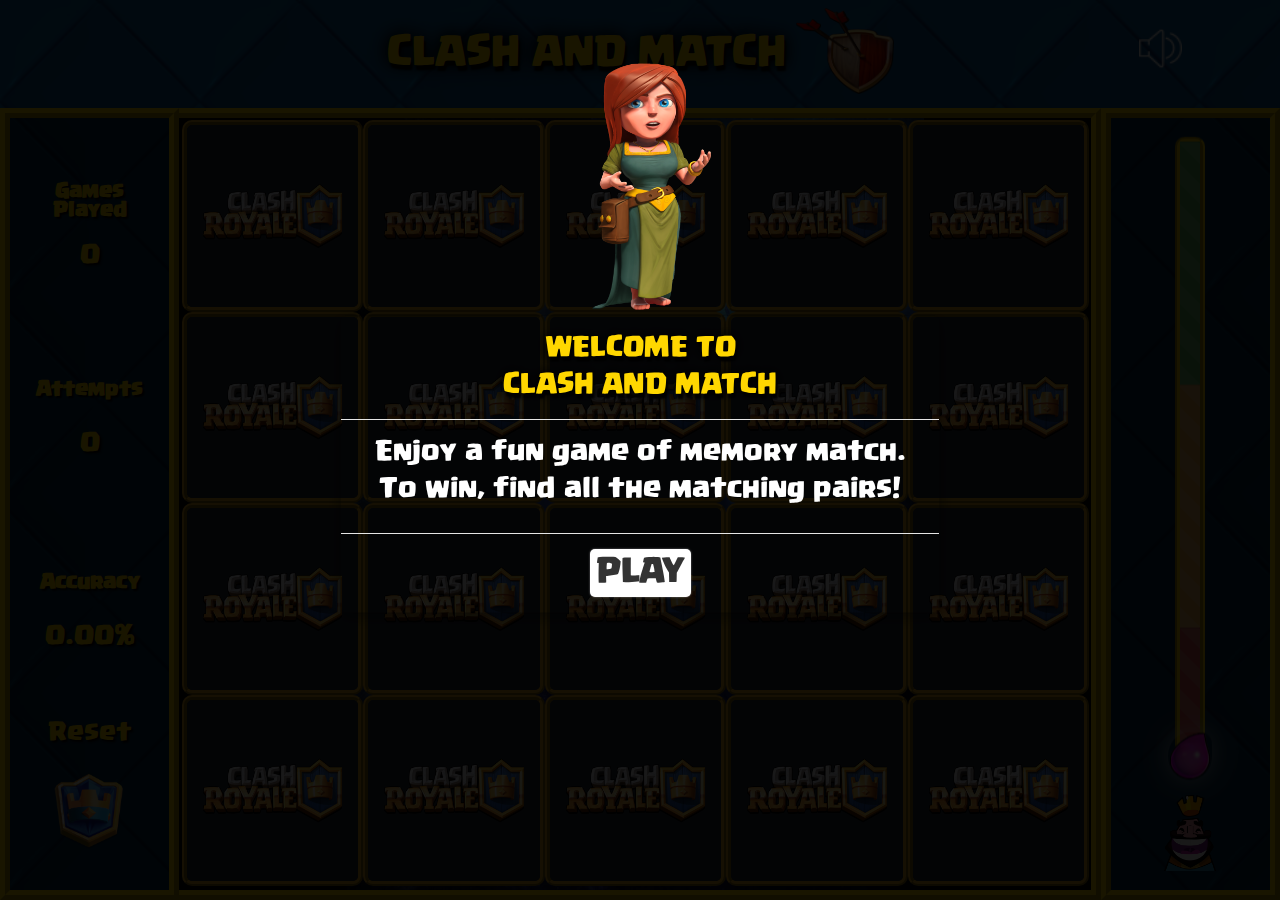
<file: index.html>
<!doctype html>
<html lang="en">
<head>

        <title>Clash & Match</title>
        <meta charset="UTF-8">
        <meta name="viewport" content="width=device-width, user-scalable=no, initial-scale=1.0, maximum-scale=1.0, minimum-scale=1.0">
        <meta http-equiv="X-UA-Compatible" content="ie=edge">
    <!-- ==============================================
    Favicons
    =============================================== -->

        <link rel="shortcut icon" href="images/logo4.png">
    <!-- ==============================================
    CSS
    =============================================== --> 
    <link rel="stylesheet" href="https://maxcdn.bootstrapcdn.com/bootstrap/3.3.7/css/bootstrap.min.css">
    
    <script src="https://ajax.googleapis.com/ajax/libs/jquery/3.3.1/jquery.min.js"></script>
    <script src="https://maxcdn.bootstrapcdn.com/bootstrap/3.3.7/js/bootstrap.min.js"></script>
   
        <link rel="stylesheet" type="text/css" href="style.css">  
        <script type="text/javascript" src="main.js"></script>
</head>
<body>
    <div id="intro_modal" class="modal fade" role="dialog" style="display: flex">
        <img class="intro-image" src="images/npc.png">
        <div class="modal-dialog intro-dialog">
            <div class="modal-content intro-content">
                <div class="modal-header intro-header">
                    <h2 class="modal-title intro-title text-center ">WELCOME TO<br>CLASH AND MATCH</h2>  
                </div>
                <div class="botum">
                    <div class="modal-body intro-body">
                        <p class=" text-center ">Enjoy a fun game of memory match.<br>To win, find all the matching pairs!</p>
                        
                    </div>
                    <div class="modal-footer intro-footer text-center ">
                        <button id="playBtn" type="button" class="playBtn" data-dismiss="modal">PLAY</button>
                    </div> 
                </div>
            </div>
        </div>         
    </div>

    <div id="winModal" class= " modal fade" role="dialog">
        <div class="image-container2">
            <img class="win-image win-image3" src="images/winChar.png">
        </div>
        <div class="modal-dialog win-dialog">
            <div class="modal-content win-content">
                <div id="win-head" class="modal-header win-header">
                    <!-- <h2 class="modal-title win-title text-center ">CONGRATULATION<br>YOU WIN!</h2>   -->
                </div>
                <div class="botum">
                    <div class="modal-body win-body">
                        <h2 class="modal-title win-title text-center ">CONGRATULATIONS<br>YOU WIN!</h2>
                    </div>
                    <div class="modal-footer win-footer text-center ">
                        <button id="playAgain" type="button" class="playAgain" data-dismiss="modal">PLAY AGAIN</button>
                    </div>                    
                </div>
            </div>
        </div> 
        <div class="image-container">
                <img class="win-image win-image1" src="images/Blue_King.png">
                <img class="win-image win-image2" src="images/winKnight.png">
        </div>        
    </div>
    <div id="loseModal" class= " modal fade" role="dialog">
            <div class="image-container2">
                <img class="lose-image lose-image3" src="images/kingCry.png">
            </div>
            <div class="modal-dialog lose-dialog">
                <div class="modal-content lose-content">
                    <div class="modal-header lose-header">
                        <!-- <h2 class="modal-title lose-title text-center ">CONGRATULATION<br>YOU WIN!</h2>   -->
                    </div>
                    <div class="botum">
                        <div class="modal-body lose-body">
                            <h2 class="modal-title lose-title text-center ">YOU LOST!<br>BETTER LUCK NEXT TIME</h2>
                        </div>
                        <div class="modal-footer lose-footer text-center ">
                            <button id="playAgain" type="button" class="playAgain" data-dismiss="modal">PLAY AGAIN</button>
                        </div>                    
                    </div>
                </div>
            </div> 
            <div class="image-container">
                    <img class="lose-image lose-image1" src="images/kingAngry.png">
                    <img class="lose-image lose-image2" src="images/kingAngry.png">
            </div>        
        </div>
        
    <header class="head-container banner">
        <div class="bannerContainer">
            <!-- <div class="logo">
                <img class="logo-img" src="images/logo2.png">
            </div> -->
            <div class="title">
                <div class="title-container">
                    <p class="game-title">CLASH AND MATCH</p>
                </div>
                <!-- <div class="flag-container">
                    <img class="flag" src="images/flag.jpg">
                </div> -->
            </div>
            <div class="logo logo-right">
                <img class="logo-img" src="images/logo2.png">
            </div>

                    <!-- AUDIO -->
        <audio id="background-music">
            <source src="sounds/battle_music.mp3" type="audio/mpeg">
        </audio>
        <audio id="background-music2">
            <source src="sounds/reset.mp3" type="audio/mpeg">
        </audio>
        <audio id="background-music3">
                <source src="sounds/gold.mp3" type="audio/mpeg">
        </audio>        
        <audio id="background-music4">
                <source src="sounds/barb_king.mp3" type="audio/mpeg">
        </audio>
        <audio id="background-music5">
            <source src="sounds/pop.mp3" type="audio/mpeg">
        </audio>
        <audio id="background-win">
                <source src="sounds/game_win.mp3" type="audio/mpeg">
        </audio>
        <div id="my_audio">
            <div id="sound_toggle" class="speaker play" ></div>
        </div>
        </div>

    </header>

    <aside class="game-info">
        <div class="infoContainer">
            <div class="games-played">
                <div class="label">Games<br>Played</div>
                <div class="value"></div>
            </div>
            <div class="attempts">
                <div class="label">Attempts</div>
                <div class="value"></div>
            </div>
            <div class="accuracy">
                <div class="label">Accuracy</div>
                <div class="accuracyValue"></div>
            </div>
            <div class="reset disable">
                <div class="reset-title">Reset</div>
                <img id="reset-game" src="images/logo.png"/>
            </div>
        </div>
        
    </aside>

    <section class="game-area board-img">
    </section>

    <div class="extras-area-portrait">
        <div class="king-container-portrait">
            <div class="kingAngry-portrait hide">
                <img class="angry-portrait" src="images/kingAngry.png">
            </div> 
            <div class="kingCry-portrait hide">
                <img class="cry-portrait" src="images/kingCry.png">
            </div>      
            <div class="kingHappy-portrait">
                <img class="happy-portrait" src="images/kingHappy.png">
            </div>                        
        </div>
        <div class="progress-portrait">
            <div class="progress-bar progress-bar-danger progress-bar-striped barDanger-portrait" style="width: 20%">
                <div class="elixir-container-portrait">
                        <img class="elixir-portrait" src="images/elixir_big_icon.png">
                </div>    
            </div>
            <div class="progress-bar progress-bar-warning progress-bar-striped barWarning-portrait" style="width: 40%">
            </div>
            <div class="progress-bar progress-bar-success progress-bar-striped barSuccess-portrait" style="width: 40%">
            </div>
        </div>
    </div>

    <div class="extras-area-landscape">
        <div class="progress-landscape">
            <div class="progress-bar progress-bar-danger progress-bar-striped barDanger-landscape" style="height: 20%">
                <div class="elixir-container-landscape">
                    <img class="elixir-landscape" src="images/elixir_big_icon.png">
                </div>    
            </div>
            <div class="progress-bar progress-bar-warning progress-bar-striped barWarning-landscape" style="height: 40%"> </div>
            <div class="progress-bar progress-bar-success progress-bar-striped barSuccess-landscape" style="height: 40%"></div>
        </div>
        <div class="king-container-landscape">
                <div class="kingAngry-landscape hide">
                    <img class="angry-landscape" src="images/kingAngry.png">
                </div> 
                <div class="kingCry-landscape hide">
                    <img class="cry-landscape" src="images/kingCry.png">
                </div>      
                <div class="kingHappy-landscape">
                    <img class="happy-landscape" src="images/kingHappy.png">
                </div>                        
            </div>
    </div>
</body>
</html>
</file>
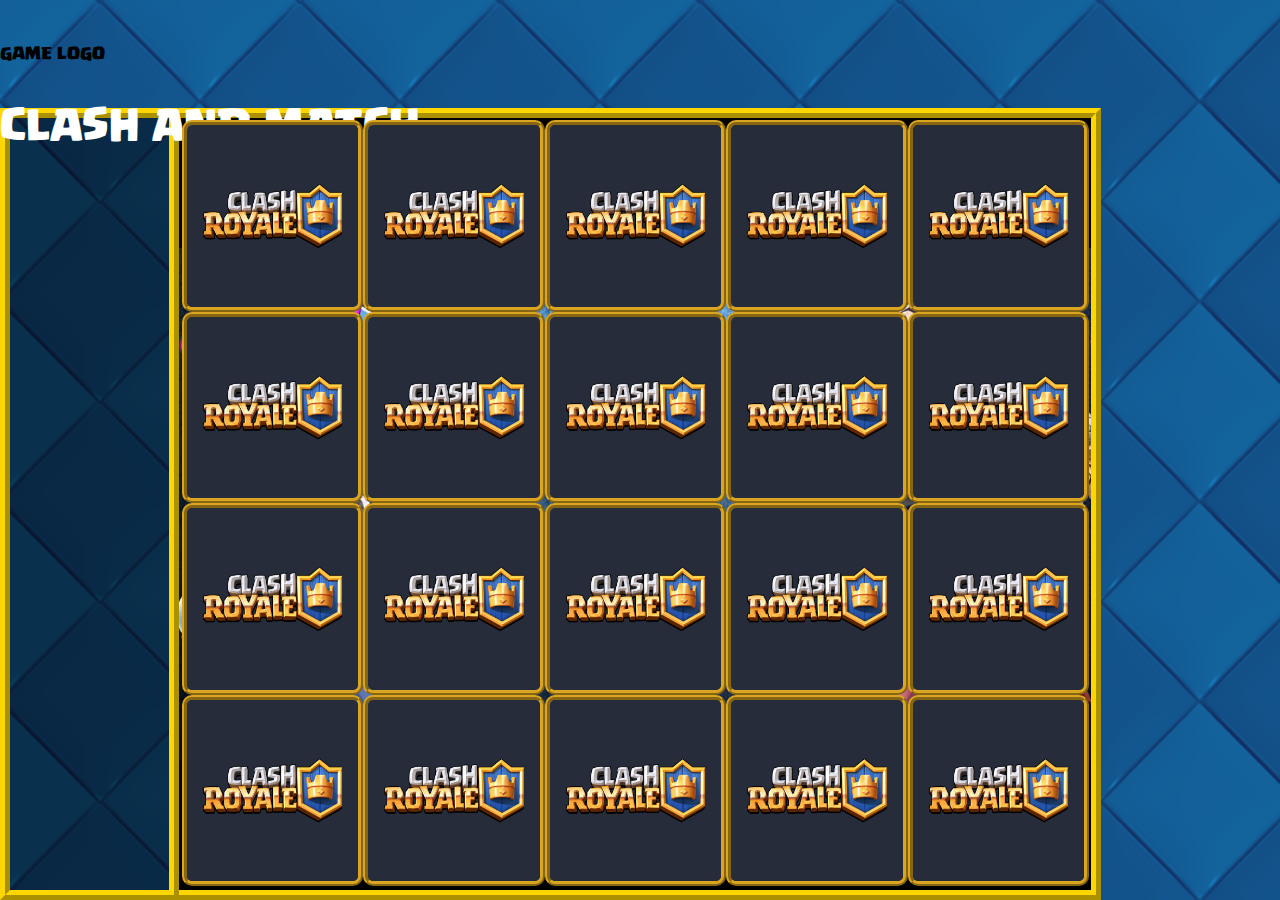
<file: about.html>
<!doctype html>
<html lang="en">
<head>
    <title>About Game Creator</title>
    <script src="https://ajax.googleapis.com/ajax/libs/jquery/3.3.1/jquery.min.js"></script>
    <script type="text/javascript" src="main.js"></script>
    <link rel="stylesheet" type="text/css" href="style.css">

</head>
<body>
<header class="head-container">
    <div class="logo">GAME LOGO</div>
    <div class="title">CLASH AND MATCH</div>
    <div class="about-me">Picture/porfolio link/game description/skills needed</div>
</header>
<aside class="game-info">
</aside>
<section class="game-area">
</section>
</body>
</html>
</file>
<file: style.css>
@font-face {
    font-family: Clash;
    src: url("fonts/Supercell-magic-webfont.ttf");
}

* {
    box-sizing: border-box;
}

body {
    margin: 0;
    font-size: 0;
    width: 100vw;
    height: 100vh;
    overflow-x: hidden;
    background-image: url("images/board-background.png");
    background-repeat: no-repeat;
    background-size: cover; 
    font-family: Clash;
}

#intro-modal {
    display: flex;
}

.modal-open .modal {
    justify-content: center;
}

.intro-dialog {
    height: 40%;
    top: 35%;
    margin: 0;
}

.intro-image {
    height: 30%;
    top: 5%;
    background-repeat: no-repeat;
    background-size: contain; 
    position: absolute;
}

.intro-title, .lose-title {
    color: gold;
    text-shadow: 2px 5px 2px black, 0 0 15px black, 0 0 12px black;
}

.intro-header h2 {
    font-size: 2vw;
}

.intro-content, .lose-content {
    background: transparent;
    margin: 0 auto;
}


.intro-body p {
    font-size: 2vw;
    color: white;
}

.intro-footer, .lose-footer {
    display: flex;
    justify-content: center;
}

.modal-backdrop.in {
    opacity: 0.9;
    background: black
}

.modal-footer .playBtn {
    border-radius: 5px;
    background: #fff;
    cursor: pointer;
    border: none;
    box-shadow: 0 0 2px rgba(255,2525,255, 0.5);
    animation: pulse 1.5s infinite;
    -webkit-animation: pulse 1.5s infinite;
    font-size: 2.5vw;
    text-align: center;
    letter-spacing: -1px;
}

.modal-footer .playBtn:hover {
  -webkit-animation: none;
}

.head-container {
    height: 12vh;
    position: relative;
    font-family: Clash;
}

.bannerContainer {
    height: 100%;
    display: flex;
    justify-content: center;
    align-items: center;
}

.banner {
    background-position: center;
}

.logo, .title {
    display: inline-block;
    font-size: 1rem;
}

.logo {
    display: flex;
    align-items: center;
    height: 100%;
}

.logo-img {
    position: relative;
    /* left: 50%;
    top: 6%; */
    height: 80%;
    position: relative;
    bottom: 3px;
}

.title {
    font-size: 40px;
    color: white;
    position: relative;
    vertical-align: top;
    font-family: Clash;
    display: flex;
    flex-direction: column;
    justify-content: center;
    margin-right: 10px;
}

.title-container {
    display: flex;
    justify-content: center;
    align-items: center;
}

.game-title {   
    color: gold;
    text-align: center;
    text-shadow: 2px 5px 2px black, 0 0 15px black, 0 0 20px black;
    font-size: 3vw;
    position: relative;
    font-family: Clash;
    margin: 0;
}

.flag {
    width: 100%;
    background-repeat: no-repeat;
    background-size: contain;
    position: relative;
}

.flag-container {
    position: absolute;
    width: 100%;
    height: 100%;
}

.logo-right {
    right: 10px;
}

#my_audio {
    height: 100%
}

.speaker {
    display: flex;
    position: absolute;
    height: 100%;
    right: 0;
    top: 25%;
}

.play {
    background: url("images/speaker.png");
    background-repeat: no-repeat;
    background-size: contain;
    height: 40%;
    width: 11%;
}

.mute {
    background: url("images/speakerOff.png");
    background-repeat: no-repeat;
    background-size: contain;
    height: 45%;
    width: 11%;
}

.elixir-container-landscape {
    height: 100%;
    z-index: 100;
    display: flex;
    flex-direction: row;
    align-items: flex-end;
    justify-content: center;
    -ms-transform: rotate(180deg); /* IE 9 */
    -webkit-transform: rotate(180deg); /* Safari */
    transform: rotate(180deg);
}

.elixir-landscape {
    width: 3.5vw;
    max-height: 6vh;
    bottom: -25%;
    position: absolute;
    border-radius: 50% 25% 50% 50%;
    border: none;
    box-shadow: 0 0 20px rgba(255,2525,255, 0.3), 0 0 30px rgba(255,2525,255, 0.3);
    animation: pulse 1.5s infinite;
    -webkit-animation: pulse 1.5s infinite;
}

.extras-area-portrait .progress-portrait {
    height: 30px;
    margin-bottom: 0;
    border: 5px ridge gold;
    border-radius: 10px;
}

.extras-area-landscape .progress-landscape {
    width: 30px;
    margin-bottom: 0;
    border: 5px ridge gold;
    border-radius: 10px;
}

.kingHappy-landscape, .kingCry-landscape {
    height: 100%;
    width: 100%;
    z-index: 100;
    display: flex;
    flex-direction: row;
    justify-content: center;
    align-items: center;
}

.kingAngry-landscape {
    height: 100%;
    width: 100%;
    display: flex;
    flex-direction: row;
    justify-content: center;
    align-items: flex-start;
}

.kingCry-portrait .cry-portrait, .kingHappy-portrait .happy-portrait {
    height: 80%;
}

.kingCry-landscape .cry-landscape, .kingHappy-landscape .happy-landscape {
    height: 100%;
    max-width: 6vw;
}

.kingAngry-landscape .angry-landscape {
    height: 100%;
    max-width: 6vw;
}

.game-info, .game-area, .extras-area-portrait, .extras-area-landscape {
    display: inline-block;
    font-size: 1rem;
    color: gold;
    text-align: center;
    text-shadow: 2px 2px 2px black;
}

.game-info {
    width: 14vw;
    height: 88vh;
    font-size: 2vw;
    vertical-align: top;
    border: 10px ridge gold;
    background-color: rgba(0,0,0, 0.5);
    font-family: Clash;
}

.label {
    position: relative;
    top: 15%;
    color: gold;
}

.reset-title {
    font-size: 1.85vw;
}

.games-played {
    width: 100%;
    height: 20%;
    display: flex;
    flex-direction: column;
    justify-content: space-around;
    font-family: Clash;
}

.infoContainer {
    height: 100%;
    display: flex;
    flex-direction: column;
    justify-content: space-around;
}

.attempts {
    width: 100%;
    height: 20%;
    display: flex;
    flex-direction: column;
    justify-content: space-around;
    position: relative;
    font-family: Clash;
}

.accuracy {
    width: 100%;
    height: 20%;
    display: flex;
    flex-direction: column;
    justify-content: space-around;
    position: relative;
    font-family: Clash;
}

.value {
    position: relative;
}

.accuracyValue {
    position: relative;
}

.reset {
    width: 100%;
    height: 20%;
    position: relative;
    cursor: pointer;
    display: flex;
    flex-direction: column;
    justify-content: center;
}

#reset-game {
    background-size: contain;
    max-height: 50%;
    position: relative;
    margin: auto;
}

.game-area {
    width: 72vw;
    height: 88vh;
    border: 10px ridge gold;
    border-left: none;
}

.board-img {
    background-repeat: no-repeat;
    background-size: contain;
    background-position: center;
    background-color: black;
}

.card {
    position: relative;
    width: 19.9%;
    height: 24.8%;
    left: 0.3%;
    top: 0.3%;
    float: left;
    margin: 0;
    cursor: pointer;
    transition: all 0.5s ease;
    transform-style: preserve-3d;
}

.back-img:hover {
    transition: 0.5s ease;
    transform: scale(0.9);
}

.front {
    -webkit-backface-visibility: hidden;
    -moz-backface-visibility: hidden;
    backface-visibility: hidden;
    -webkit-transform: rotateY(180deg);
    transform: rotateY(180deg);
    height: 100%;
    display: flex;
    justify-content: center;
    position: relative;
}

.front-img{
    height: 100%;
    max-width: 15vw;    
    top: 0;
    left: 0;
}

.back{
    position: absolute;
    -webkit-backface-visibility: hidden;
    -moz-backface-visibility: hidden;
    backface-visibility: hidden;
    width: 100%;
    height: 100%;
    top: 0;
    left: 0;
}

.backClear {
    transition: 0.3s ease;
    opacity: 0;
}

.back-img{
    width: 100%;
    height: 100%;
    top: 0;
    left: 0;
    border: 5px ridge goldenrod; 
    border-radius: 10px;
}

.extras-area-portrait, .extras-area-landscape {
    width: 14vw;
    height: 88vh;
    border: 10px ridge gold;
    background-color: rgba(0,0,0, 0.5);
}

.shadow {
    box-shadow: 10px 10px 20px black;
}

.rotate {
    -webkit-transform: rotateY(180deg) ;
    /* -moz-transform: rotateY(180deg); */
    transform: rotateY(180deg) ;
}

.hide {
    display: none;
}

.win-dialog {
    width: 50%;
    height: 25%;
    margin: 0 auto;
}

.image-container2 {
    height: 28%;
    display: flex;
    flex-direction: row;
    justify-content: space-around;
    margin-top: 4%;
}

.image-container {
    height: 28%;
    display: flex;
    flex-direction: row;
    justify-content: center;
}

.win-image {
    height: 100%;
    top: 5%;
    background-repeat: no-repeat;
    background-size: contain; 
    margin: 0 10%;
}

.win-title {
    color: gold;
    text-shadow: 2px 5px 2px black, 0 0 15px black, 0 0 12px black;
}

.win-body h2 {
    font-size: 2vw;
}

.win-content {
    height: 90%;
    background: transparent;
}


.win-body p {
    font-size: 2vw;
    color: white;
}

.win-footer {
    display: flex;
    justify-content: center;
}

.modal-backdrop.in {
    opacity: 0.9;
    background: black
}

.modal-footer .playAgain {
    border-radius: 5px;
    background: #fff;
    cursor: pointer;
    border: none;
    box-shadow: 0 0 2px rgba(255,2525,255, 0.5);
    animation: pulse 1.5s infinite;
    -webkit-animation: pulse 1.5s infinite;
    font-size: 2.5vw;
    text-align: center;
    letter-spacing: -1px;
}

.modal-footer .playAgain:hover {
    -webkit-animation: none;
}

.lose-body h2 {
    font-size: 2vw;
}

.lose-content .lose-header {
    padding: 0;
}

.lose-dialog {
    margin: 0 auto;
}

.lose-image {
    height: 100%;
    margin: 0 10%;
}

.extras-area-portrait {
    display: inline-flex;
    flex-direction: row; 
    justify-content: space-around;
    align-items: center;
    vertical-align: top;
}

.king-container-portrait {
    height: 100%;
}

.king-container-landscape {
    height: 10%;
}

.extras-area-landscape {
    display: inline-flex;
    flex-direction: column; 
    justify-content: space-around;
    align-items: center;
    vertical-align: top;
}

.progress-portrait {
    width: 80%;
}

.progress-landscape {
    height: 80%;
    -ms-transform: rotate(180deg); /* IE 9 */
    -webkit-transform: rotate(180deg); /* Safari */
    transform: rotate(180deg);
}

.barSuccess-landscape, .barWarning-landscape, 
.barDanger-landscape {
    width: 100%
}

.disable {
    cursor: not-allowed;
}

.errorShake{
    animation: shake 0.82s cubic-bezier(.36,.07,.19,.97) both;
    transform: translate3d(0, 0, 0);
}

/* Game animations */

@keyframes shake {
10%, 90% {
    transform: translate3d(-1px, 0, 0);
}

20%, 80% {
    transform: translate3d(2px, 0, 0);
}

30%, 50%, 70% {
    transform: translate3d(-4px, 0, 0);
}

40%, 60% {
    transform: translate3d(4px, 0, 0);
}
} 

@keyframes pulse {
0% {
    transform: scale(.9);
}
70% {
    transform: scale(1);
    box-shadow: 0 0 0 15px rgba(255,255,255, 0);
}
    100% {
    transform: scale(.9);
    box-shadow: 0 0 0 0 rgba(255,255,255, 0);
}
}

/* PORTRAIT */

@media (orientation: landscape) {
    .extras-area-portrait {
        display: none;
    }
}

/* PORTRAIT */

@media  (orientation: portrait) {

.intro-dialog {
    top: 40%;
}

.intro-image {
    height: 25%;
    top: 10%;
    background-repeat: no-repeat;
    background-size: contain; 
    position: absolute;
}

.intro-header h2 {
    font-size: 2vh
}

.modal-content #win-head {
    padding: 0;
}


.intro-body p {
    font-size: 2vw;
}

.modal-footer .playBtn {
    font-size: 2.5vh;
}

.modal-footer .playAgain {
    font-size: 2.5vh;
}

.lose-body h2 {
    font-size: 2vh
}

.intro-image {
    height: 25%;
    top: 10%;
    background-repeat: no-repeat;
    background-size: contain; 
    position: absolute;
}

.logo-img {
    position: relative;
    height: 60%;
    position: relative;
}

.game-title {
    font-size: 5vw;
}

.game-info {
    height: 10vh;
    width: 100%;
    border-bottom: none;
    font-size: 3vw;
}

.infoContainer {
    height: 100%;
    background-color: rgba(0,0,0, 0.5);
    display: flex;
    flex-direction: row;
    font-family: Clash;
}

.games-played {
    height: 100%;
}

.attempts {
    height: 100%;
}

.accuracy {
    height: 100%;
}

.reset-title {
    font-size: 3vw;
}

.reset {
    height: 100%;
    position: relative;
    cursor: pointer;
    display: flex;
    flex-direction: column;
    justify-content: center;
}

#reset-game {
    position: relative;
    margin: 0 auto;
}

.game-area{
    width: 100vw;
    height: 65vh;
    border-left: 10px ridge gold;
}

.card {
    width: 19.9%;
    height: 24.8%;
    left: 0.3%;
    top: 0.3%;
}

.front {
    display: flex;
    justify-content: center;
    align-items: center;
}

.front-img{
    max-height: 14vh;
    width: 100%;
    top: 0;
    left: 0;
}

.extras-area-portrait {
    width: 100vw;
    height: 10vh;
    border-top: none;
} 

.win-dialog {
    height: 25%;
}

.win-body h2 {
    font-size: 2vh
}

.image-container2 {
    height: 25%;
    display: flex;
    flex-direction: row;
    justify-content: space-around;
    margin-top: 20%;
}

.image-container {
    height: 25%;
    width: 100%;
    display: flex;
    flex-direction: row;
    justify-content: center;
}

.win-image {
    height: 100%;
    top: 5%;
    background-repeat: no-repeat;
    background-size: contain; 
    /* position: absolute; */
    margin: 0 10%;
}

.lose-dialog {
    height: 15%;
    display: flex;
    flex-direction: column;
    justify-content: center;

}

.lose-body h2 {
    font-size: 2vh
}

.lose-container2 {
    height: 25%;
    width: 100%;
    display: flex;
    flex-direction: row;
    justify-content: space-around;
    margin-top: 20%;
}

.lose-container {
    height: 25%;
    width: 100%;
    display: flex;
    flex-direction: row;
    justify-content: center;
}

.lose-image {
    height: 80%;
    /* top: 5%; */
    background-repeat: no-repeat;
    background-size: contain; 
}

.kingAngry-portrait .angry-portrait{
    height: 80%;
}

.elixir-container-portrait {
    height: 100%;
    z-index: 100;
    display: flex;
    flex-direction: column;
    justify-content: center;
    align-items: flex-end;
}

.elixir-portrait {
    max-width: 6vw;
    position: absolute;
    left: 15%;
    border-radius: 50% 25% 50% 50%;
    border: none;
    box-shadow: 0 0 20px rgba(255,2525,255, 0.3), 0 0 30px rgba(255,2525,255, 0.3);
    animation: pulse 1.5s infinite;
    -webkit-animation: pulse 1.5s infinite;
}

.kingCry-portrait, .kingHappy-portrait {
    height: 100%;
    display: flex;
    flex-direction: column;
    justify-content: center;
    align-items: center;
    /* padding-bottom: 5%; */
}

.kingAngry-portrait {
    height: 100%;
    display: flex;
    flex-direction: column;
    justify-content: center;
    align-items: center;
    /* padding-bottom: 10%; */
}

.extras-area-landscape {
    display: none;
}

}

@media (min-width: 1366px) and (orientation: landscape){
    .game-info {
        font-size: 27px;
    }

    .intro-header h2 {
        font-size: 4vh;
    }

    .intro-body p {
        font-size: 2.9vh;
    }    

    .modal-footer .playBtn {
        font-size: 2.5vh;
    }

    .win-body h2 {
        font-size: 3.5vh;
    }

    .modal-footer .playAgain {
        font-size: 2.5vh;
    }
    
    .modal-header {
        padding: 15px;
    }

    .win-dialog {
        width: 40%;
        height: 20%;
    }

    .lose-body h2 {
        font-size: 3.5vh;
    }

    .lose-dialog {
        width: 40%;
        height: 20%;
    }
}

/* .kingAngry-portrait,
.angry-landscape {
    display: none;
}

.kingCry-portrait,
.cry-landscape {
    display: none;
} */

.hide{
    display: none;
}
</file>
